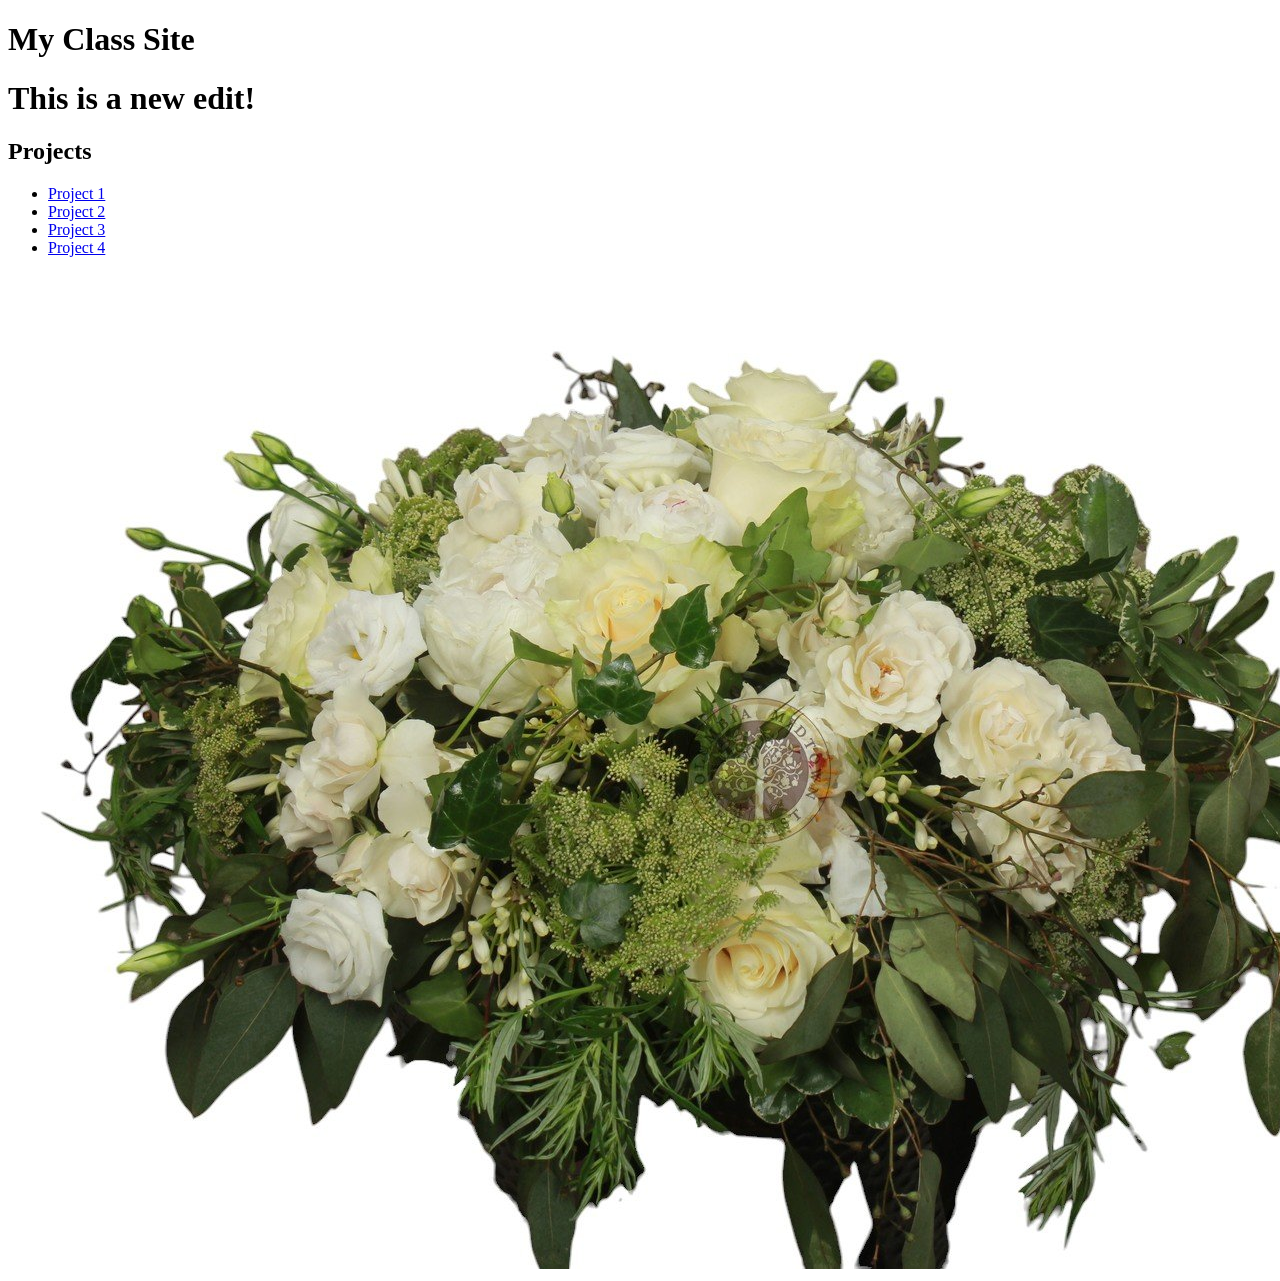
<file: index.html>
<!DOCTYPE html>
<html lang="en">
<head>
    <meta charset="UTF-8">
    <meta name="viewport" content="width=device-width, initial-scale=1.0">
    <title>Class Website</title>
</head>
<body>

    <h1>My Class Site</h1>

    <h1>This is a new edit!</h1>

    <h2>Projects</h2>
    <ul>
        <li><a href="biggest-heist/index.html">Project 1</a></li>
        <li><a href="#">Project 2</a></li>
        <li><a href="#">Project 3</a></li>
        <li><a href="#">Project 4</a></li>
    </ul>

    <img src= "images/flowers.jpg">

    
</body>
</html>
</file>
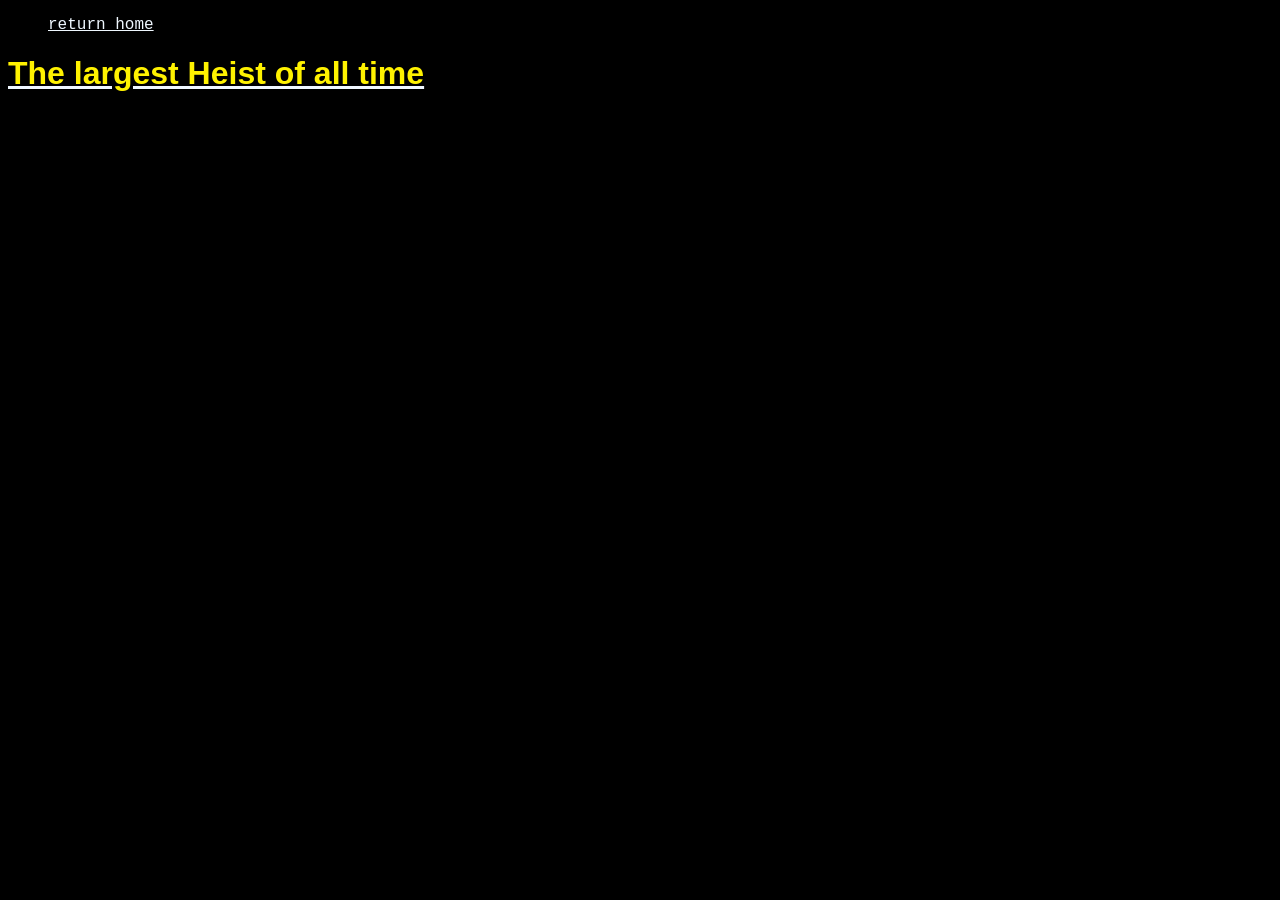
<file: biggest-heist/pagesplus.html/index.html>
<!DOCTYPE html>
<html lang="en">
<head>
    <meta charset="UTF-8">
    <meta name="viewport" content="width=<<device-width>>, initial-scale=1.0">
    <title>Document</title>
    <link href="style.css" rel="stylesheet">
</head>
<body>
    <ul>
        <a href= "../index.html"> return home </a>
    </ul>
    
<div> <a href = "Pageone.html"> <h1>The largest Heist of all time</h1> </a> </div>
</p>
</body>
</html>
</file>
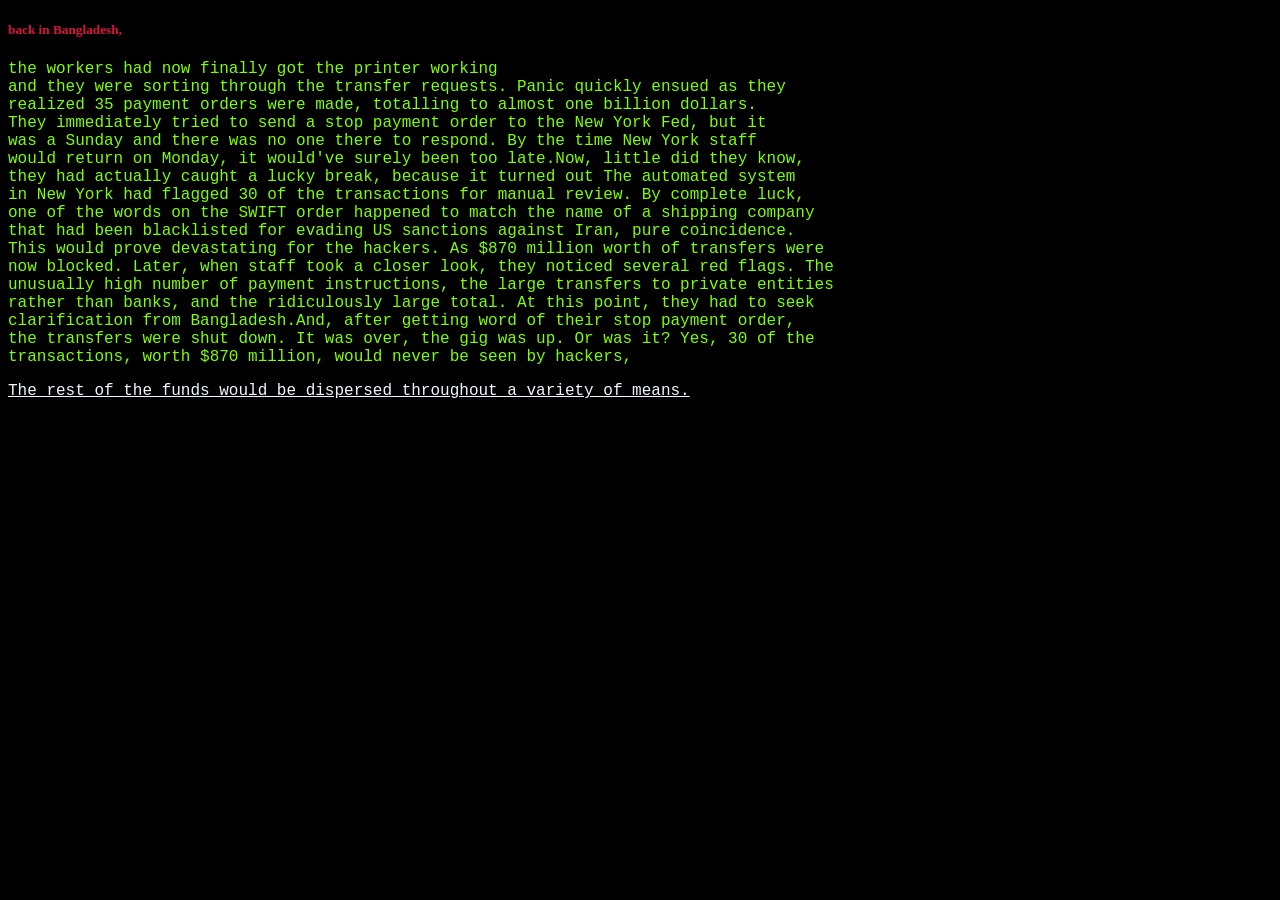
<file: biggest-heist/pagesplus.html/Pageeight.html>
<!DOCTYPE html>
<html lang="en">
<head>
    <meta charset="UTF-8">
    <meta name="viewport" content="width=device-width, initial-scale=1.0">
    <title>Document</title>
    <link href="style.css" rel="stylesheet">
</head>
<body>

<h5> back in Bangladesh, </h5> 
<p>the workers had now finally got the printer working 
<br>and they were sorting through the transfer requests. Panic quickly ensued as they 
<br>realized 35 payment orders were made, totalling to almost one billion dollars. 
<br>They immediately tried to send a stop payment order to the New York Fed, but it 
<br>was a Sunday and there was no one there to respond. By the time New York staff 
<br>would return on Monday, it would've surely been too late.Now, little did they know, 
<br>they had actually caught a lucky break, because it turned out The automated system 
<br>in New York had flagged 30 of the transactions for manual review. By complete luck, 
<br>one of the words on the SWIFT order happened to match the name of a shipping company 
<br>that had been blacklisted for evading US sanctions against Iran, pure coincidence.
<br>This would prove devastating for the hackers. As $870 million worth of transfers were 
<br>now blocked. Later, when staff took a closer look, they noticed several red flags. The 
<br>unusually high number of payment instructions, the large transfers to private entities 
<br>rather than banks, and the ridiculously large total. At this point, they had to seek 
<br>clarification from Bangladesh.And, after getting word of their stop payment order,
<br>the transfers were shut down. It was over, the gig was up. Or was it? Yes, 30 of the 
<br>transactions, worth $870 million, would never be seen by hackers,
</p>

</body>

<div> <a href = "Pagenine.html"> The rest of the funds would be dispersed throughout a variety of means. </a> </div>
    <br>

</body>
</html>
</file>
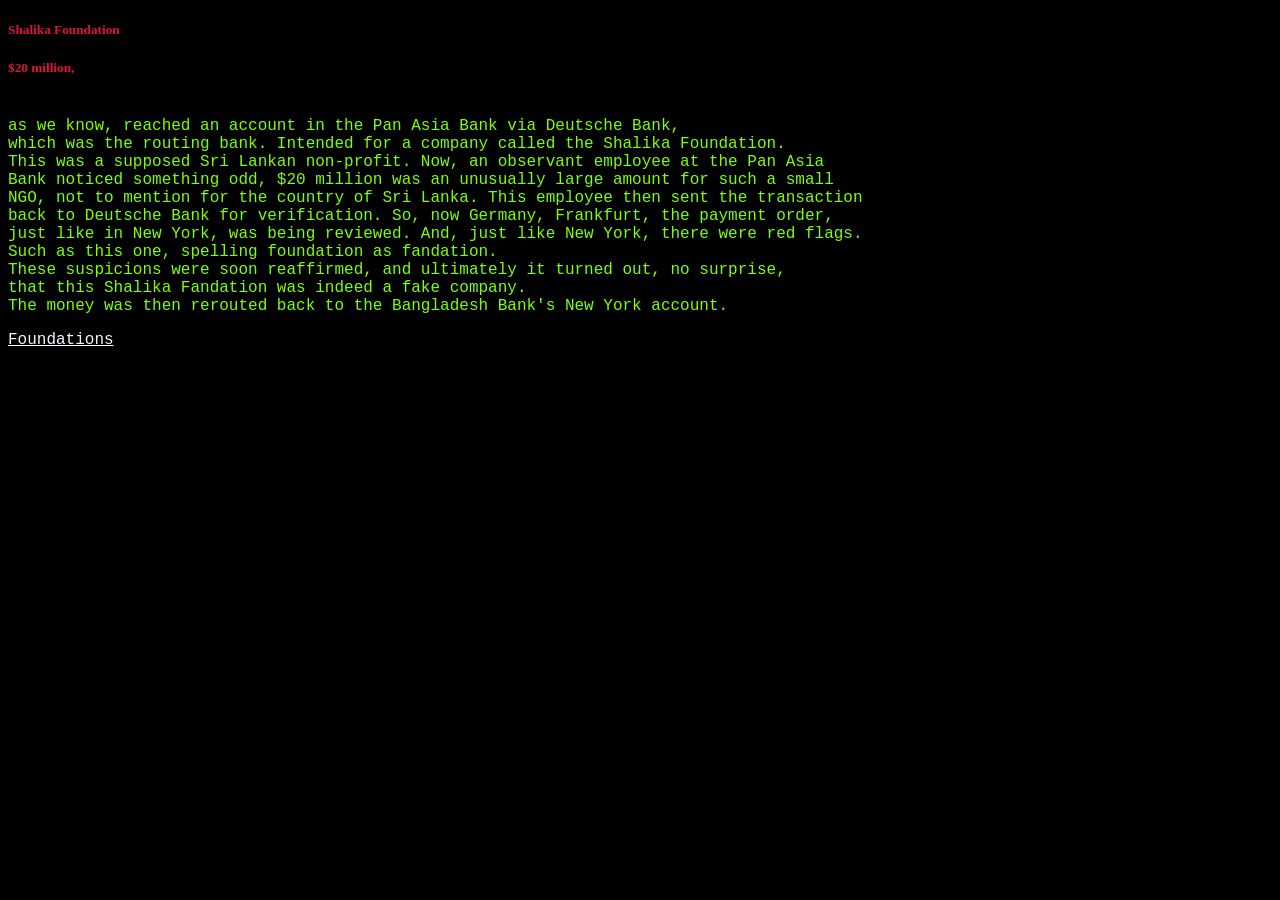
<file: biggest-heist/pagesplus.html/Pageeleven.html>
<!DOCTYPE html>
<html lang="en">
<head>
    <meta charset="UTF-8">
    <meta name="viewport" content="width=device-width, initial-scale=1.0">
    <title>Document</title>
    <link href="style.css" rel="stylesheet">
</head>
<h5> Shalika Foundation </h5>
<body>
   <h5>$20 million,</h5>  
   <p>
   <br> as we know, reached an account in the Pan Asia Bank via Deutsche Bank, 
   <br> which was the routing bank. Intended for a company called the Shalika Foundation. 
   <br> This was a supposed Sri Lankan non-profit. Now, an observant employee at the Pan Asia
   <br> Bank noticed something odd, $20 million was an unusually large amount for such a small 
   <br> NGO, not to mention for the country of Sri Lanka. This employee then sent the transaction 
   <br> back to Deutsche Bank for verification. So, now Germany, Frankfurt, the payment order, 
   <br> just like in New York, was being reviewed. And, just like New York, there were red flags. 
   <br> Such as this one, spelling foundation as fandation.
   <br>These suspicions were soon reaffirmed, and ultimately it turned out, no surprise, 
   <br>that this Shalika Fandation was indeed a fake company.
   <br>The money was then rerouted back to the Bangladesh Bank's New York account.</p>

<div> <a href = "Pageten.html">  Foundations </a>

</body>
</html>
</file>
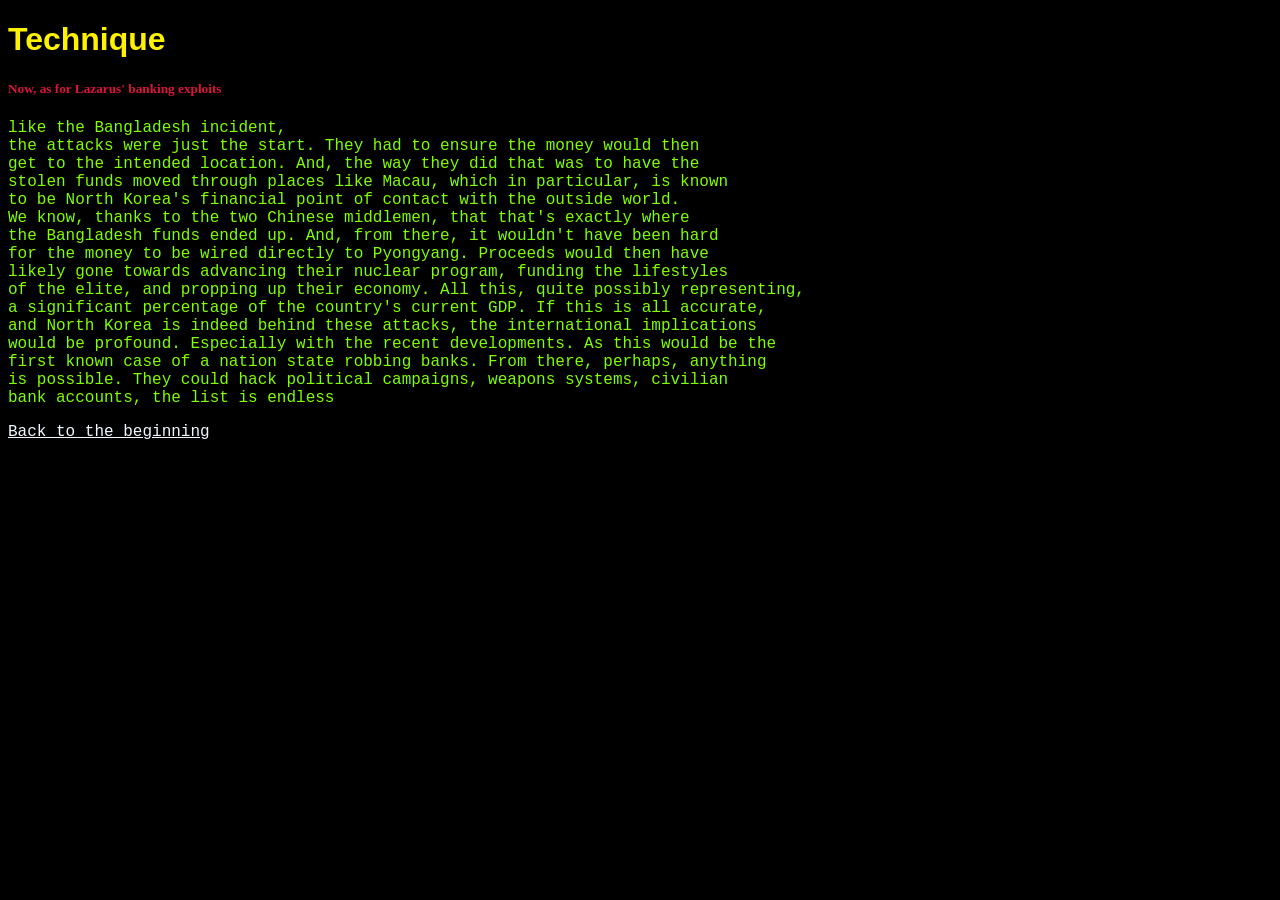
<file: biggest-heist/pagesplus.html/Pagefifteen.html>
<!DOCTYPE html>
<html lang="en">
<head>
    <meta charset="UTF-8">
    <meta name="viewport" content="width=device-width, initial-scale=1.0">
    <title>Document</title>
    <link href="style.css" rel="stylesheet">
</head>
<h1> Technique </h1>
<body>
   <h5> Now, as for Lazarus' banking exploits </h5>
   <p> like the Bangladesh incident, 
   <br> the attacks were just the start. They had to ensure the money would then 
   <br>get to the intended location. And, the way they did that was to have the 
   <br>stolen funds moved through places like Macau, which in particular, is known 
   <br>to be North Korea's financial point of contact with the outside world. 
   <br>We know, thanks to the two Chinese middlemen, that that's exactly where 
   <br> the Bangladesh funds ended up. And, from there, it wouldn't have been hard 
   <br>for the money to be wired directly to Pyongyang. Proceeds would then have 
   <br>likely gone towards advancing their nuclear program, funding the lifestyles 
   <br> of the elite, and propping up their economy. All this, quite possibly representing,
   <br> a significant percentage of the country's current GDP. If this is all accurate, 
   <br> and North Korea is indeed behind these attacks, the international implications 
   <br> would be profound. Especially with the recent developments. As this would be the
   <br> first known case of a nation state robbing banks. From there, perhaps, anything 
   <br> is possible. They could hack political campaigns, weapons systems, civilian 
   <br> bank accounts, the list is endless </p>


    <div> <a href = "Pageone.html">  Back to the beginning </a>

</body>
</html>
</file>
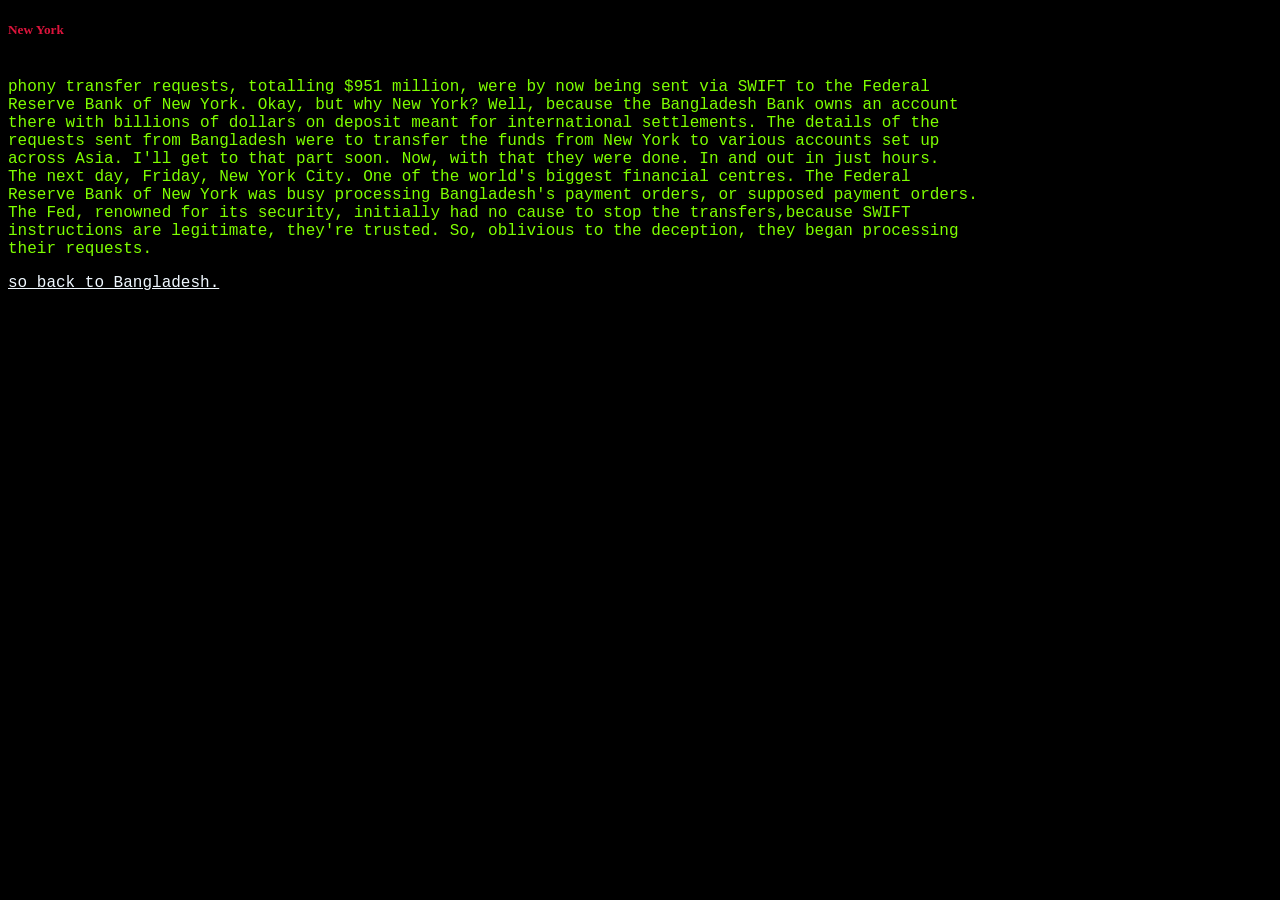
<file: biggest-heist/pagesplus.html/Pagefive.html>
<!DOCTYPE html>
<html lang="en">
<head>
    <meta charset="UTF-8">
    <meta name="viewport" content="width=device-width, initial-scale=1.0">
    <title>Document</title>
    <link href="style.css" rel="stylesheet">
</head>
<body>
   <h5> New York</h5> 
   <p>
<br> phony transfer requests, totalling $951 million, were by now being sent via SWIFT to the Federal
<br>Reserve Bank of New York. Okay, but why New York? Well, because the Bangladesh Bank owns an account 
<br>there with billions of dollars on deposit meant for international settlements. The details of the 
<br>requests sent from Bangladesh were to transfer the funds from New York to various accounts set up 
<br>across Asia. I'll get to that part soon. Now, with that they were done. In and out in just hours. 
<br>The next day, Friday, New York City. One of the world's biggest financial centres. The Federal 
<br>Reserve Bank of New York was busy processing Bangladesh's payment orders, or supposed payment orders. 
<br>The Fed, renowned for its security, initially had no cause to stop the transfers,because SWIFT 
<br>instructions are legitimate, they're trusted. So, oblivious to the deception, they began processing 
<br>their requests. 
</body>
</p>

<div> <a href = "Pagesix.html"> so back to Bangladesh. </a> </div>

</html>
</file>
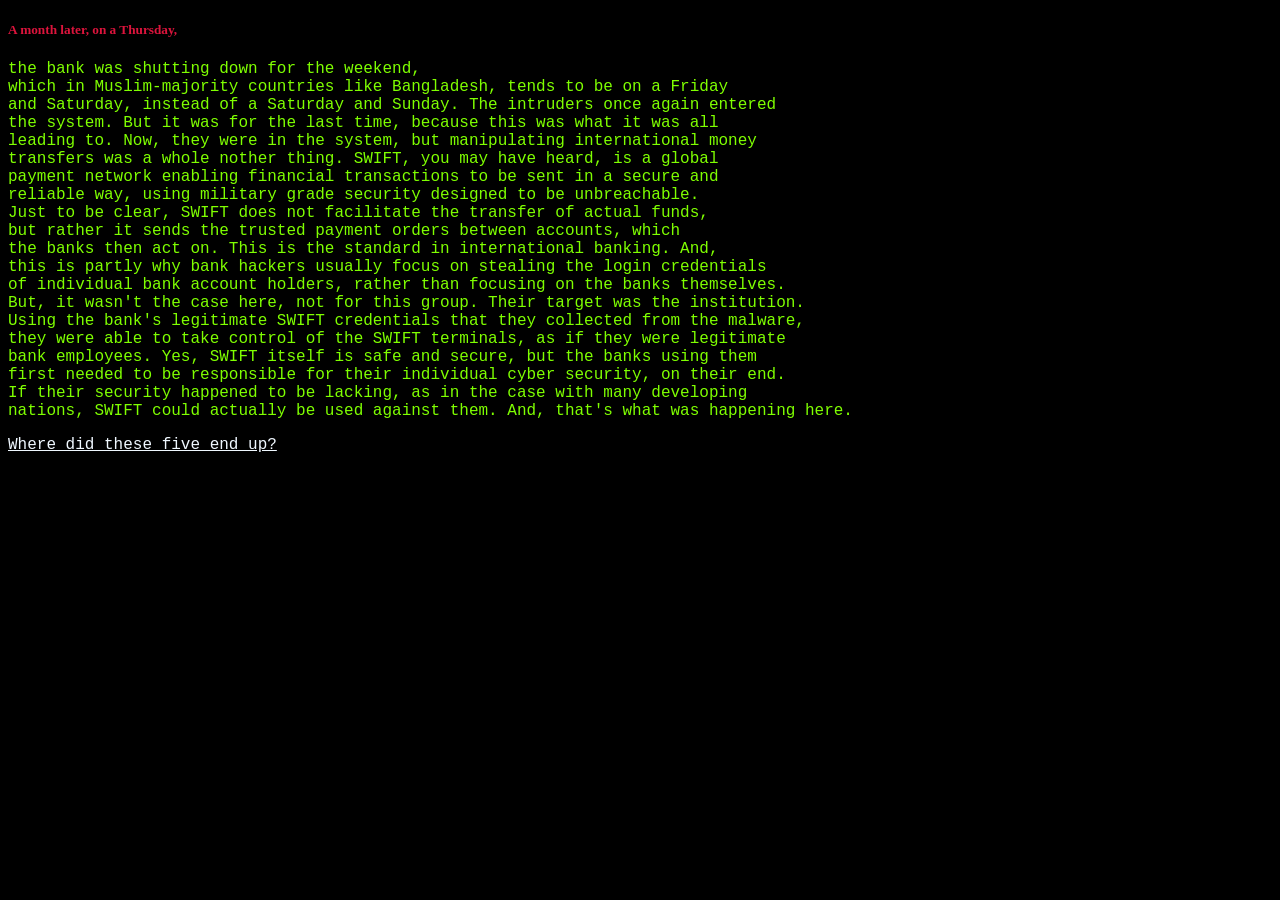
<file: biggest-heist/pagesplus.html/Pagefour.html>
<!DOCTYPE html>
<html lang="en">
<head>
    <meta charset="UTF-8">
    <meta name="viewport" content="width=device-width, initial-scale=1.0">
    <title>Document</title>
    <link href="style.css" rel="stylesheet">
</head>
<body>
    <h5>A month later, on a Thursday,  </h5>
    <p> the bank was shutting down for the weekend, 
    <br> which in Muslim-majority countries like Bangladesh, tends to be on a Friday 
    <br>and Saturday, instead of a Saturday and Sunday. The intruders once again entered 
    <br> the system. But it was for the last time, because this was what it was all 
    <br> leading to. Now, they were in the system, but manipulating international money
    <br>  transfers was a whole nother thing. SWIFT, you may have heard, is a global 
    <br>  payment network enabling financial transactions to be sent in a secure and 
    <br>  reliable way, using military grade security designed to be unbreachable. 
    <br>  Just to be clear, SWIFT does not facilitate the transfer of actual funds, 
    <br>  but rather it sends the trusted payment orders between accounts, which 
    <br>  the banks then act on. This is the standard in international banking. And, 
    <br>  this is partly why bank hackers usually focus on stealing the login credentials 
    <br>  of individual bank account holders, rather than focusing on the banks themselves. 
    <br>  But, it wasn't the case here, not for this group. Their target was the institution. 
    <br>  Using the bank's legitimate SWIFT credentials that they collected from the malware, 
    <br>  they were able to take control of the SWIFT terminals, as if they were legitimate 
    <br>  bank employees. Yes, SWIFT itself is safe and secure, but the banks using them 
    <br>  first needed to be responsible for their individual cyber security, on their end. 
    <br>  If their security happened to be lacking, as in the case with many developing 
    <br>  nations, SWIFT could actually be used against them. And, that's what was happening here. </p>
</body>
<div> <a href = "Pagesix.html">  Where did these five end up?
</html>
</file>
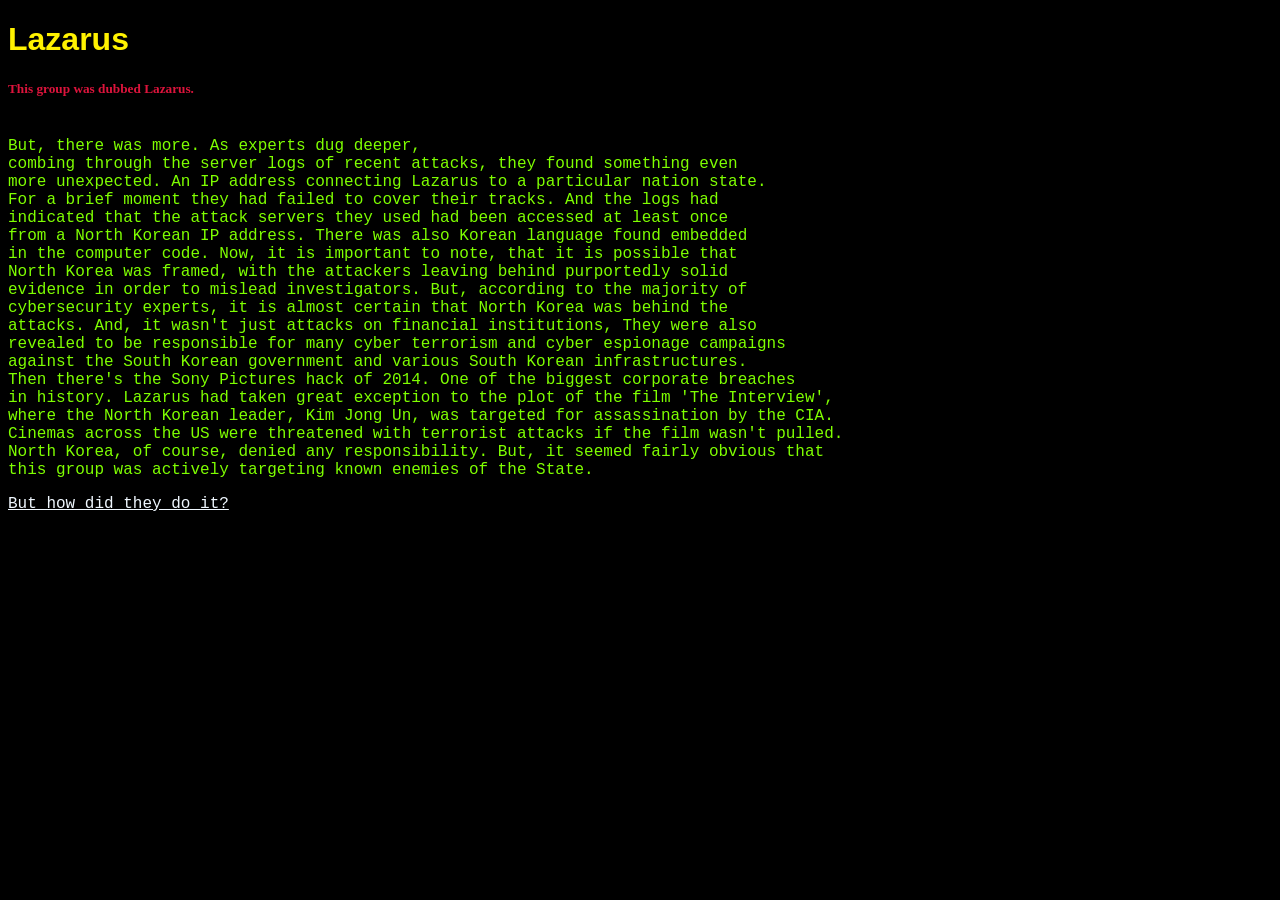
<file: biggest-heist/pagesplus.html/Pagefourteen.html>
<!DOCTYPE html>
<html lang="en">
<head>
    <meta charset="UTF-8">
    <meta name="viewport" content="width=device-width, initial-scale=1.0">
    <title>Document</title>
    <link href="style.css" rel="stylesheet">
</head>
<h1> Lazarus </h1>
<body>
   <p>  
    <h5> This group was dubbed Lazarus.</h5> 
    <br> But, there was more. As experts dug deeper, 
    <br> combing through the server logs of recent attacks, they found something even
    <br> more unexpected. An IP address connecting Lazarus to a particular nation state.
    <br>  For a brief moment they had failed to cover their tracks. And the logs had 
    <br>  indicated that the attack servers they used had been accessed at least once 
    <br>  from a North Korean IP address. There was also Korean language found embedded 
    <br>  in the computer code. Now, it is important to note, that it is possible that 
    <br>  North Korea was framed, with the attackers leaving behind purportedly solid 
    <br>  evidence in order to mislead investigators. But, according to the majority of 
    <br>  cybersecurity experts, it is almost certain that North Korea was behind the
    <br>attacks. And, it wasn't just attacks on financial institutions, They were also 
    <br>revealed to be responsible for many cyber terrorism and cyber espionage campaigns
    <br> against the South Korean government and various South Korean infrastructures. 
    <br> Then there's the Sony Pictures hack of 2014. One of the biggest corporate breaches 
    <br> in history. Lazarus had taken great exception to the plot of the film 'The Interview', 
    <br> where the North Korean leader, Kim Jong Un, was targeted for assassination by the CIA. 
    <br> Cinemas across the US were threatened with terrorist attacks if the film wasn't pulled.
    <br>  North Korea, of course, denied any responsibility. But, it seemed fairly obvious that 
    <br>  this group was actively targeting known enemies of the State. </p>


    <div> <a href = "Pagefifteen.html">  But how did they do it? </a>

</body>
</html>
</file>
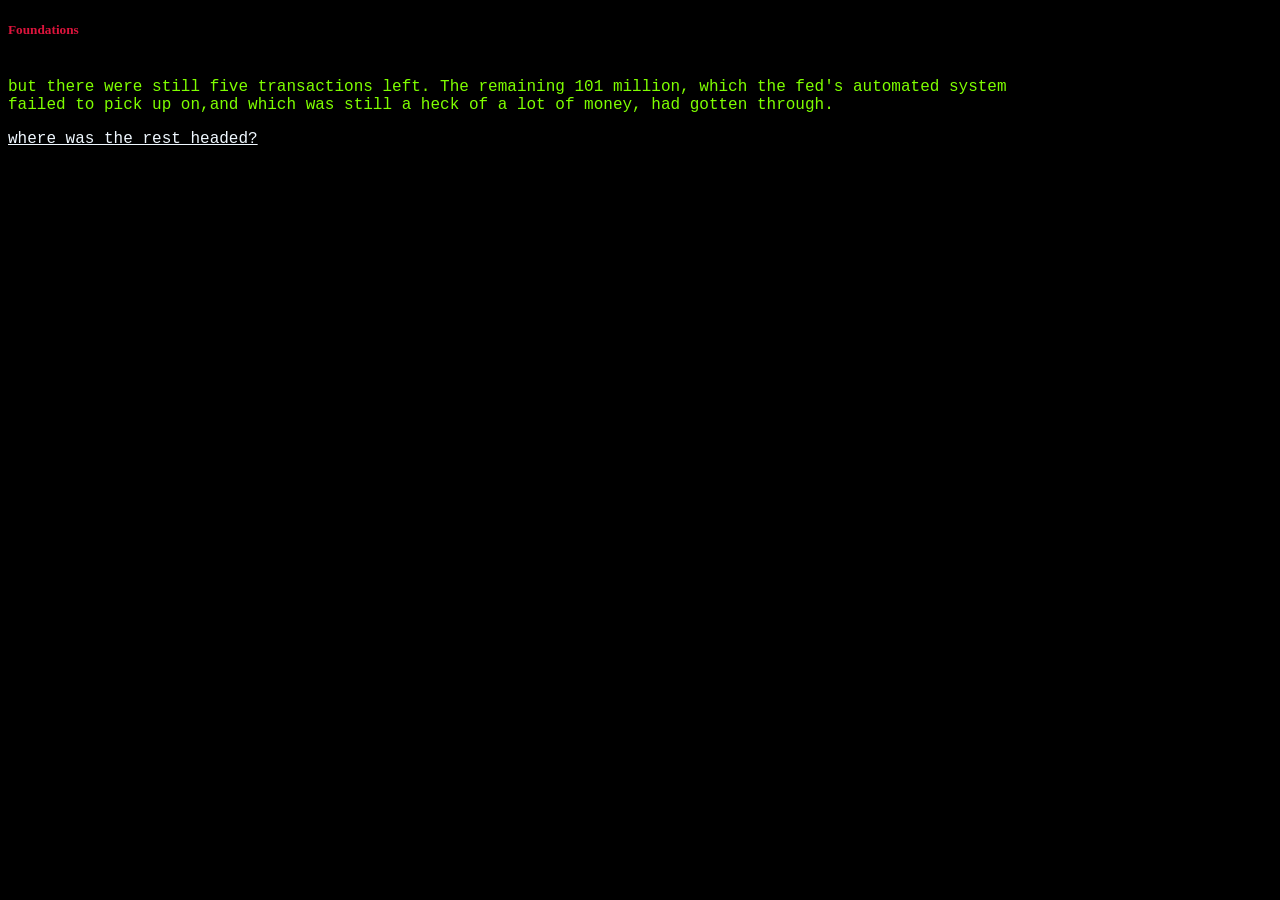
<file: biggest-heist/pagesplus.html/Pagenine.html>
<!DOCTYPE html>
<html lang="en">
<head>
    <meta charset="UTF-8">
    <meta name="viewport" content="width=device-width, initial-scale=1.0">
    <title>Document</title>
    <link href="style.css" rel="stylesheet">
</head>
<body>

    <h5>Foundations</h5>
    <p>
<br> but there were still five transactions left. The remaining 101 million, which the fed's automated system 
<br> failed to pick up on,and which was still a heck of a lot of money, had gotten through. 
    </p>
</body>

<div> <a href = "Pageten.html">  where was the rest headed? </a> </div>
</html>
</file>
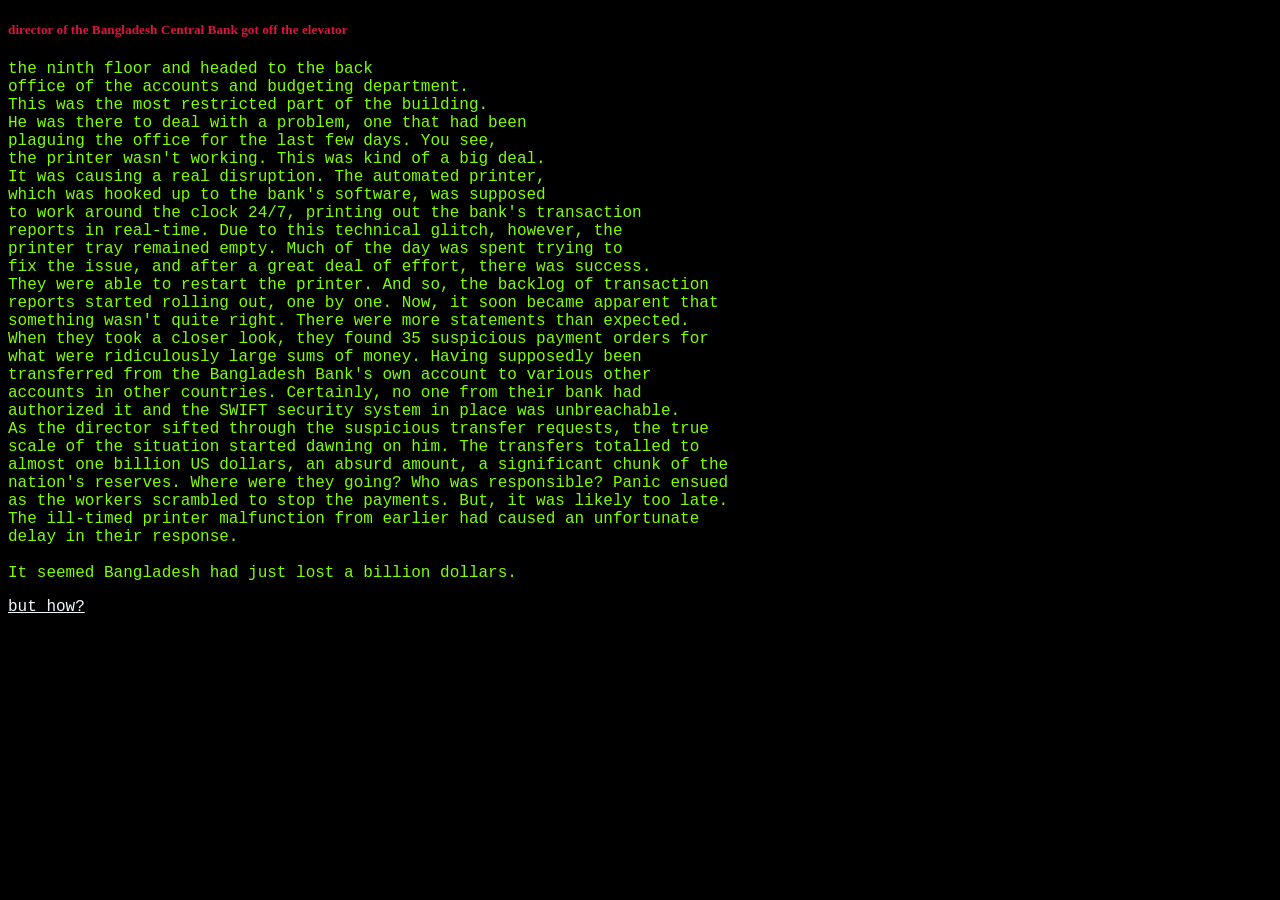
<file: biggest-heist/pagesplus.html/Pageone.html>
<!DOCTYPE html>
<html lang="en">
<head>
    <meta charset="UTF-8">
    <meta name="viewport" content="width=device-width, initial-scale=1.0">
    <title>Document</title>
    <link href="style.css" rel="stylesheet">
</head>
<body>
 <h5> director of the Bangladesh Central Bank got off the elevator </h5> 
    <p> the ninth floor and headed to the back 
    <br>office of the accounts and budgeting department. 
    <br>This was the most restricted part of the building. 
    <br>He was there to deal with a problem, one that had been 
    <br>plaguing the office for the last few days. You see, 
    <br>the printer wasn't working. This was kind of a big deal. 
    <br>It was causing a real disruption. The automated printer, 
    <br>which was hooked up to the bank's software, was supposed 
    <br>to work around the clock 24/7, printing out the bank's transaction 
    <br>reports in real-time. Due to this technical glitch, however, the 
    <br>printer tray remained empty. Much of the day was spent trying to 
    <br>fix the issue, and after a great deal of effort, there was success. 
    <br>They were able to restart the printer. And so, the backlog of transaction 
    <br>reports started rolling out, one by one. Now, it soon became apparent that 
    <br>something wasn't quite right. There were more statements than expected. 
    <br>When they took a closer look, they found 35 suspicious payment orders for
    <br>what were ridiculously large sums of money. Having supposedly been 
    <br>transferred from the Bangladesh Bank's own account to various other 
    <br>accounts in other countries. Certainly, no one from their bank had 
    <br>authorized it and the SWIFT security system in place was unbreachable. 
    <br>As the director sifted through the suspicious transfer requests, the true 
    <br>scale of the situation started dawning on him. The transfers totalled to 
    <br>almost one billion US dollars, an absurd amount, a significant chunk of the 
    <br>nation's reserves. Where were they going? Who was responsible? Panic ensued 
    <br>as the workers scrambled to stop the payments. But, it was likely too late. 
    <br>The ill-timed printer malfunction from earlier had caused an unfortunate 
    <br>delay in their response. 
    <br>
    <br>It seemed Bangladesh had just lost a billion dollars. 
    <br>

<div> <a href = "Pagetwo.html"> but how? </a> </div>
</p>

</body>
</html>
</file>
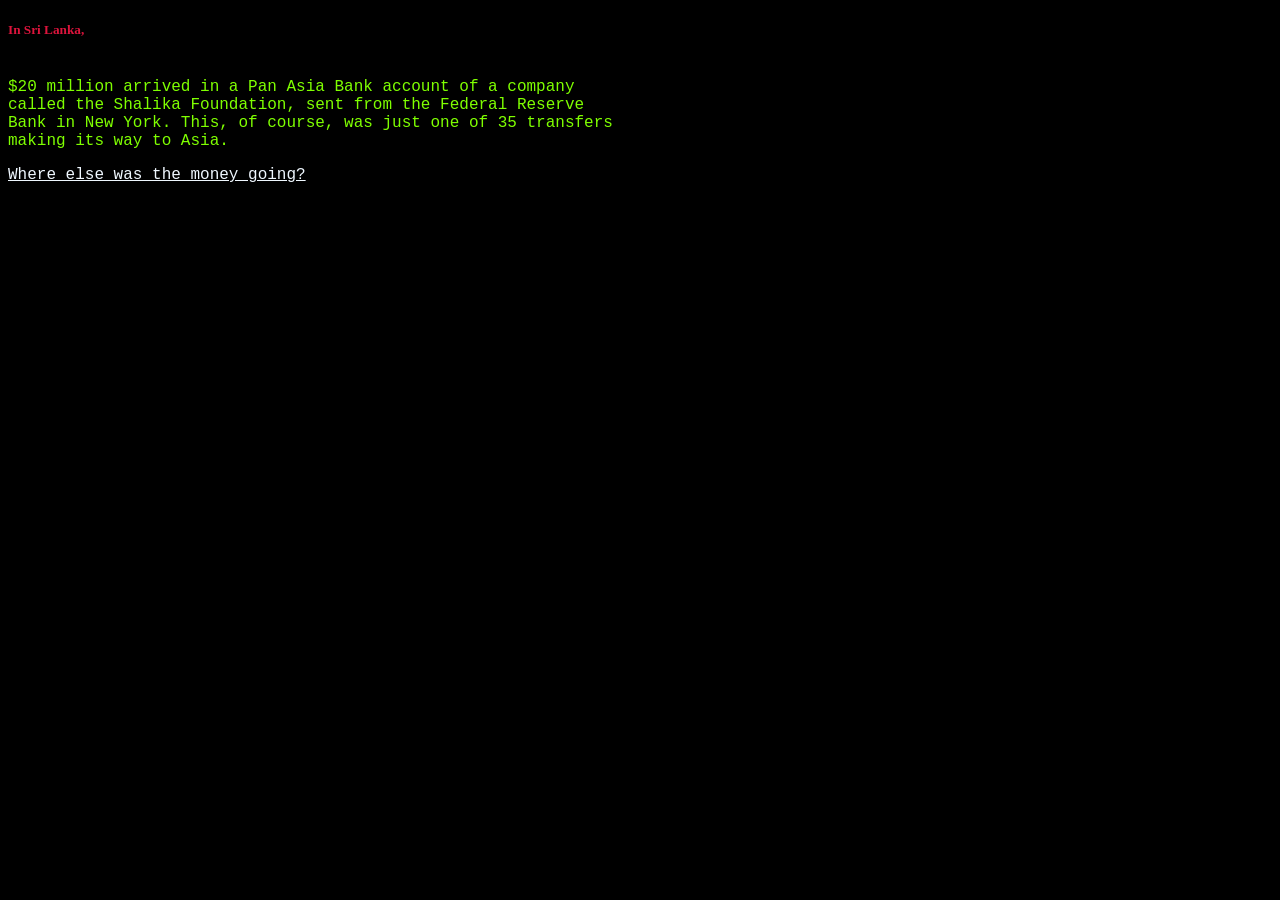
<file: biggest-heist/pagesplus.html/Pageseven.html>
<!DOCTYPE html>
<html lang="en">
<head>
    <meta charset="UTF-8">
    <meta name="viewport" content="width=device-width, initial-scale=1.0">
    <title>Document</title>
    <link href="style.css" rel="stylesheet">
</head>

<body>
<h5> In Sri Lanka,</h5> 
<p>
<br>$20 million arrived in a Pan Asia Bank account of a company 
<br>called the Shalika Foundation, sent from the Federal Reserve 
<br>Bank in New York. This, of course, was just one of 35 transfers 
<br>making its way to Asia.
</p>

</body>
<div> <a href = "Pageeight.html"> Where else was the money going? </a> </div>

</html>
</file>
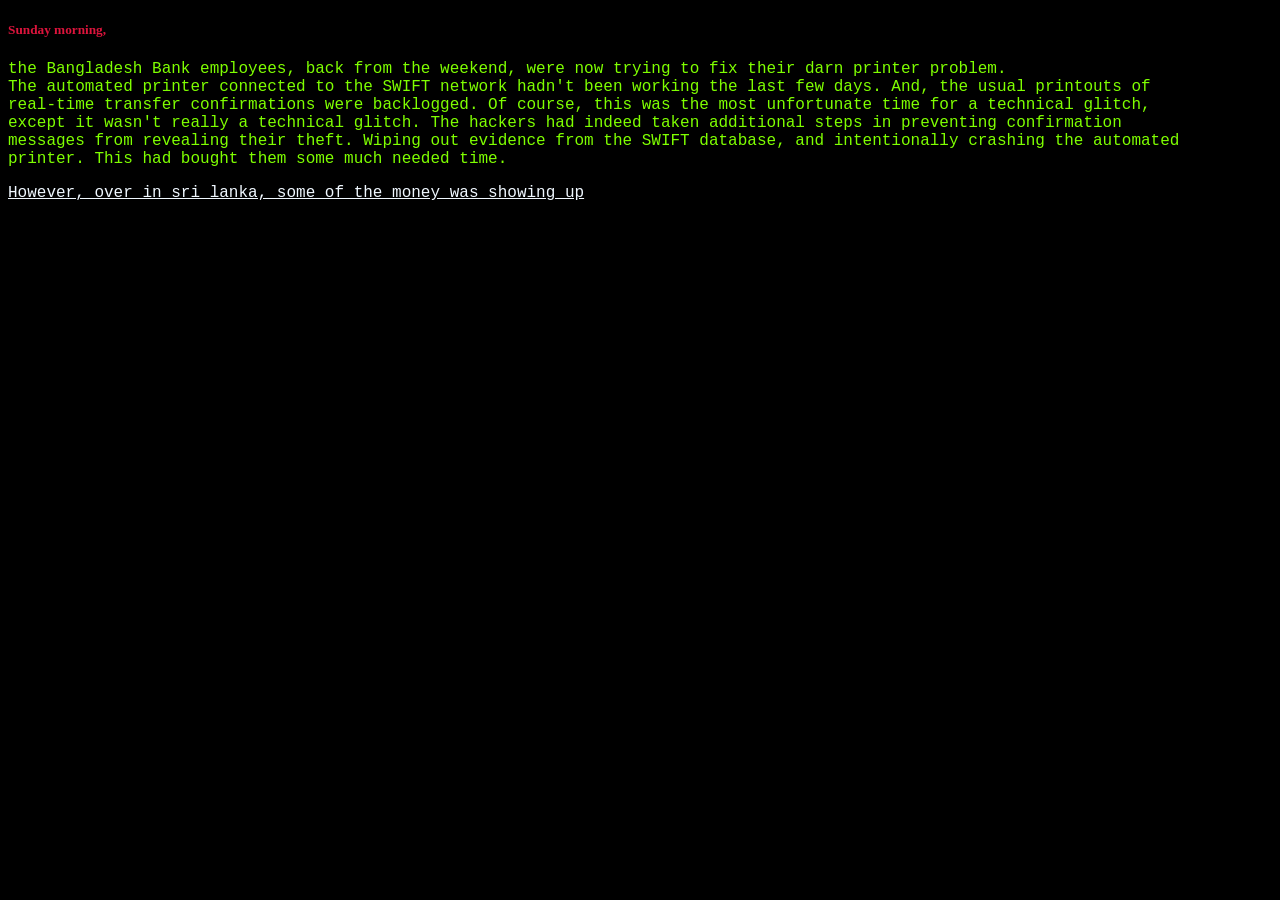
<file: biggest-heist/pagesplus.html/Pagesix.html>
<!DOCTYPE html>
<html lang="en">
<head>
    <meta charset="UTF-8">
    <meta name="viewport" content="width=device-width, initial-scale=1.0">
    <link href="style.css" rel="stylesheet">
    <title>Document</title>
    
</head>
<body>
    <h5>Sunday morning,</h5> 
    <p> the Bangladesh Bank employees, back from the weekend, were now trying to fix their darn printer problem. 
        <br>The automated printer connected to the SWIFT network hadn't been working the last few days. And, the usual printouts of 
        <br>real-time transfer confirmations were backlogged. Of course, this was the most unfortunate time for a technical glitch, 
        <br>except it wasn't really a technical glitch. The hackers had indeed taken additional steps in preventing confirmation 
        <br>messages from revealing their theft. Wiping out evidence from the SWIFT database, and intentionally crashing the automated 
        <br>printer. This had bought them some much needed time.</p>

        
<div> <a href = "Pageseven.html"> However, over in sri lanka, some of the money was showing up </a> </div>
</body>
</html>
</file>
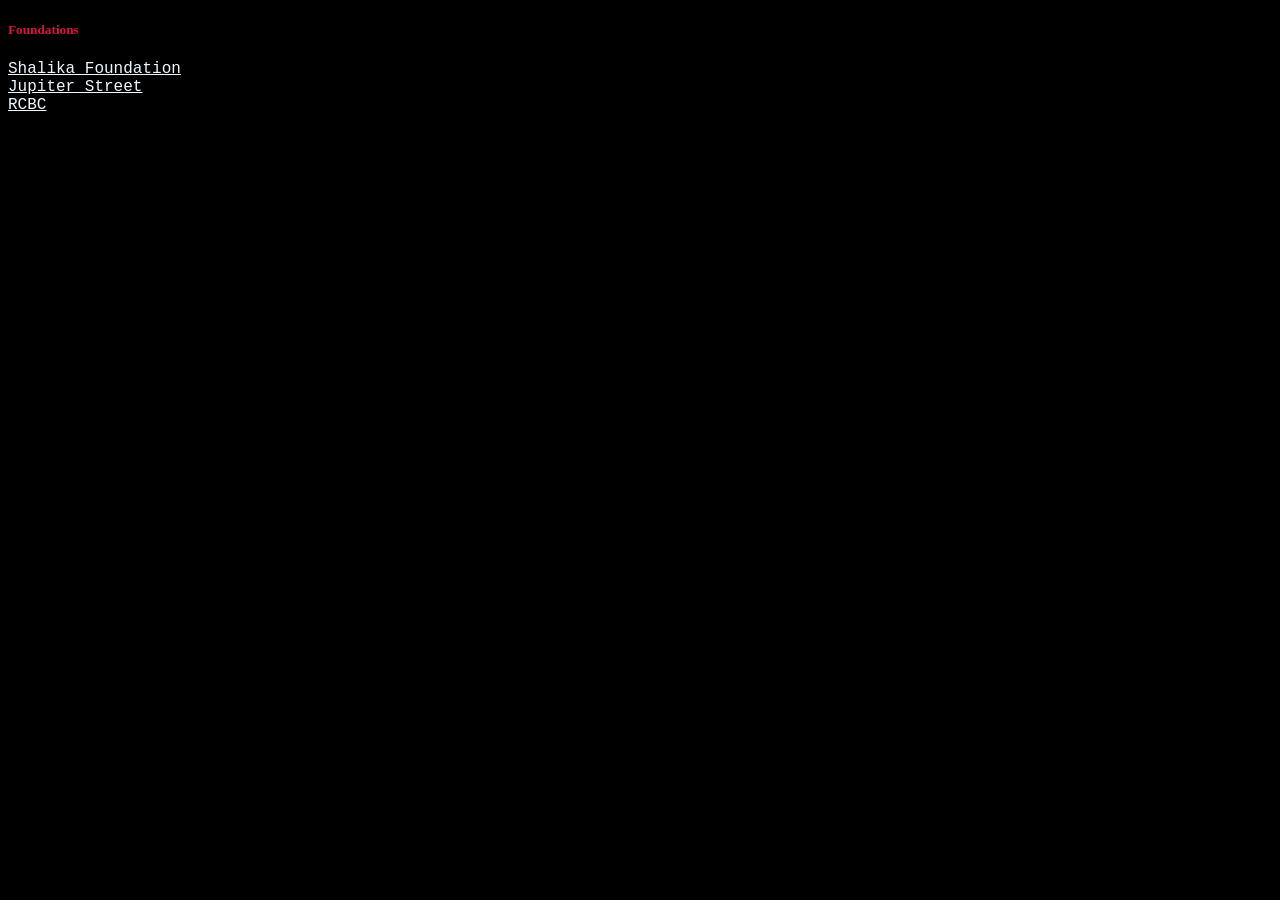
<file: biggest-heist/pagesplus.html/Pageten.html>
<!DOCTYPE html>
<html lang="en">
<head>
    <meta charset="UTF-8">
    <meta name="viewport" content="width=device-width, initial-scale=1.0">
    <title>Document</title>
    <link href="style.css" rel="stylesheet">
</head>
<body>
    <h5> Foundations </h5>
<p> 
<div> <a href = "Pageeleven.html"> Shalika Foundation </a> </div>
<div> <a href = "Pagetwelve.html"> Jupiter Street </a> </div>
<div> <a href = "Pagethirteen.html"> RCBC </a> </div>
</p>
</body>
</html>
</file>
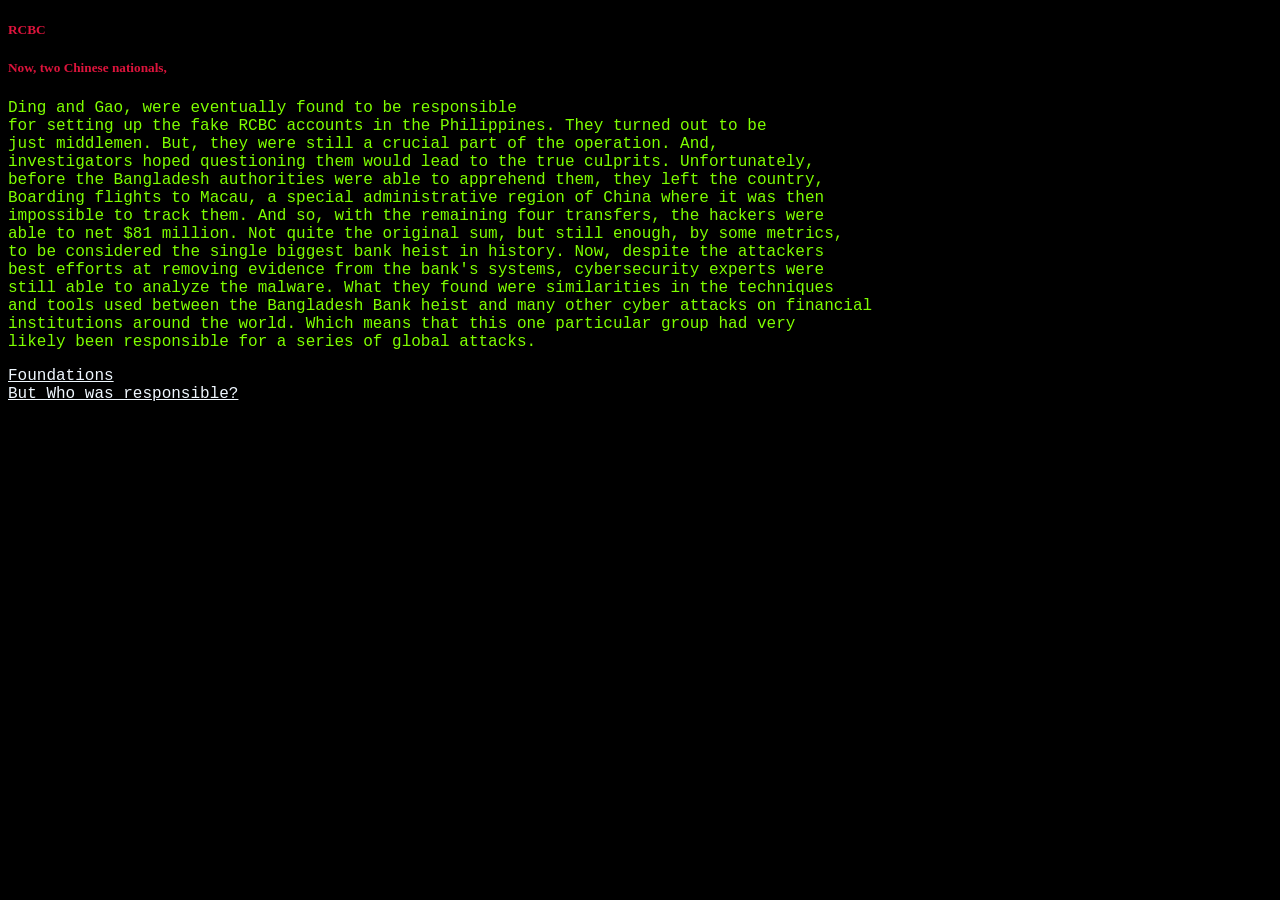
<file: biggest-heist/pagesplus.html/Pagethirteen.html>
<!DOCTYPE html>
<html lang="en">
<head>
    <meta charset="UTF-8">
    <meta name="viewport" content="width=device-width, initial-scale=1.0">
    <title>Document</title>
    <link href="style.css" rel="stylesheet">
</head>
<h5> RCBC </h5>
<body>
   <h5> Now, two Chinese nationals,</h5>  
   <p> Ding and Gao, were eventually found to be responsible 
   <br> for setting up the fake RCBC accounts in the Philippines. They turned out to be 
   <br> just middlemen. But, they were still a crucial part of the operation. And, 
   <br> investigators hoped questioning them would lead to the true culprits. Unfortunately, 
   <br> before the Bangladesh authorities were able to apprehend them, they left the country, 
   <br> Boarding flights to Macau, a special administrative region of China where it was then 
   <br> impossible to track them. And so, with the remaining four transfers, the hackers were 
    <br> able to net $81 million. Not quite the original sum, but still enough, by some metrics, 
    <br> to be considered the single biggest bank heist in history. Now, despite the attackers 
    <br> best efforts at removing evidence from the bank's systems, cybersecurity experts were 
    <br> still able to analyze the malware. What they found were similarities in the techniques 
    <br> and tools used between the Bangladesh Bank heist and many other cyber attacks on financial 
    <br> institutions around the world. Which means that this one particular group had very 
    <br> likely been responsible for a series of global attacks.
</p>

<div> <a href = "Pageten.html">  Foundations </a>
    <div> <a href = "Pagefourteen.html">  But Who was responsible? </a>

</body>
</html>
</file>
<file: biggest-heist/pagesplus.html/style.css>
body {
    font-family: 'Courier New', Courier, monospace;
    color:chartreuse;
    background-color: black;


}
h1 {
    font-family: 'Trebuchet MS', 'Lucida Sans Unicode', 'Lucida Grande', 'Lucida Sans', Arial, sans-serif;
    color:rgb(255, 242, 0);
    background-color: black; 
}

a {
    color: aliceblue;
}

h5 {
    font-family: 'Times New Roman', Times, serif;
    color:crimson; 
    background-color: black;
}


P {
    font-family: 'Courier New', Courier, monospace;
    color:chartreuse;
    background-color: black;
}
</file>
